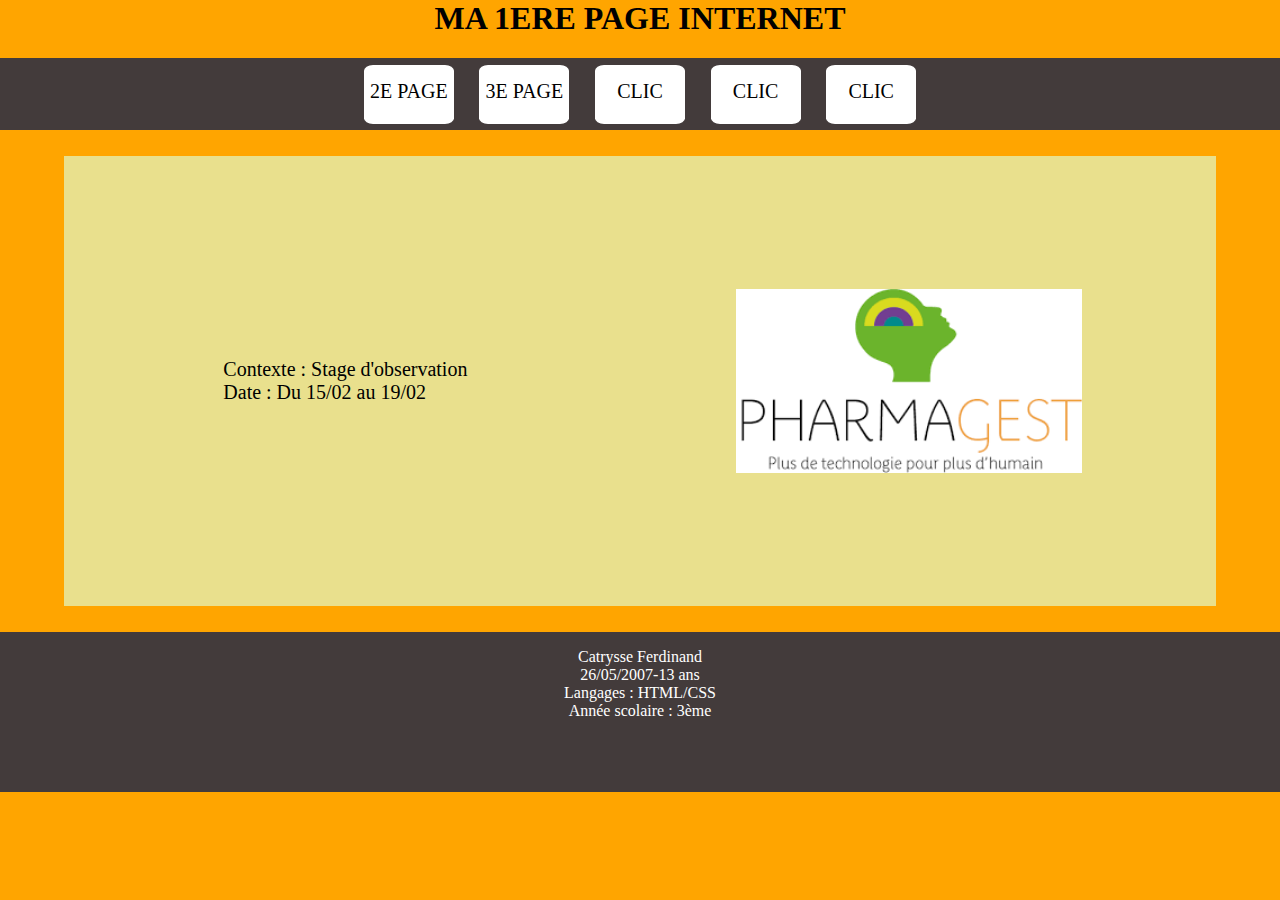
<file: index.html>
<html>
<head>
   <title>Ferdinand</title> 
   <meta charset="UTF-8">
   <link rel="stylesheet" href="styleindex.css" type="text/css" />
<head>
<body>

<h1>MA 1ERE PAGE INTERNET</h1>
<div class="menu">
    <a class="boutton" href="2.html">2e page</a>
    <a class="boutton" href="3.html">3e page</a>
    <a class="boutton" href="#">clic</a>
    <a class="boutton" href="#">clic</a>
    <a class="boutton" href="#">clic</a>
</div>


<div class="container">

<p class="paragraphe">
    Contexte : Stage d'observation</br>
    Date : Du 15/02 au 19/02
</p>
<div class="image">  <!--division pour l'image-->
</div>


</div><!----premier division container-->

</body>
<footer>
    <p class="basDePage">
        Catrysse Ferdinand </br>
        26/05/2007-13 ans </br>
        Langages : HTML/CSS </br>
        Année scolaire : 3ème 
    </p>
</footer>
</html>
</file>
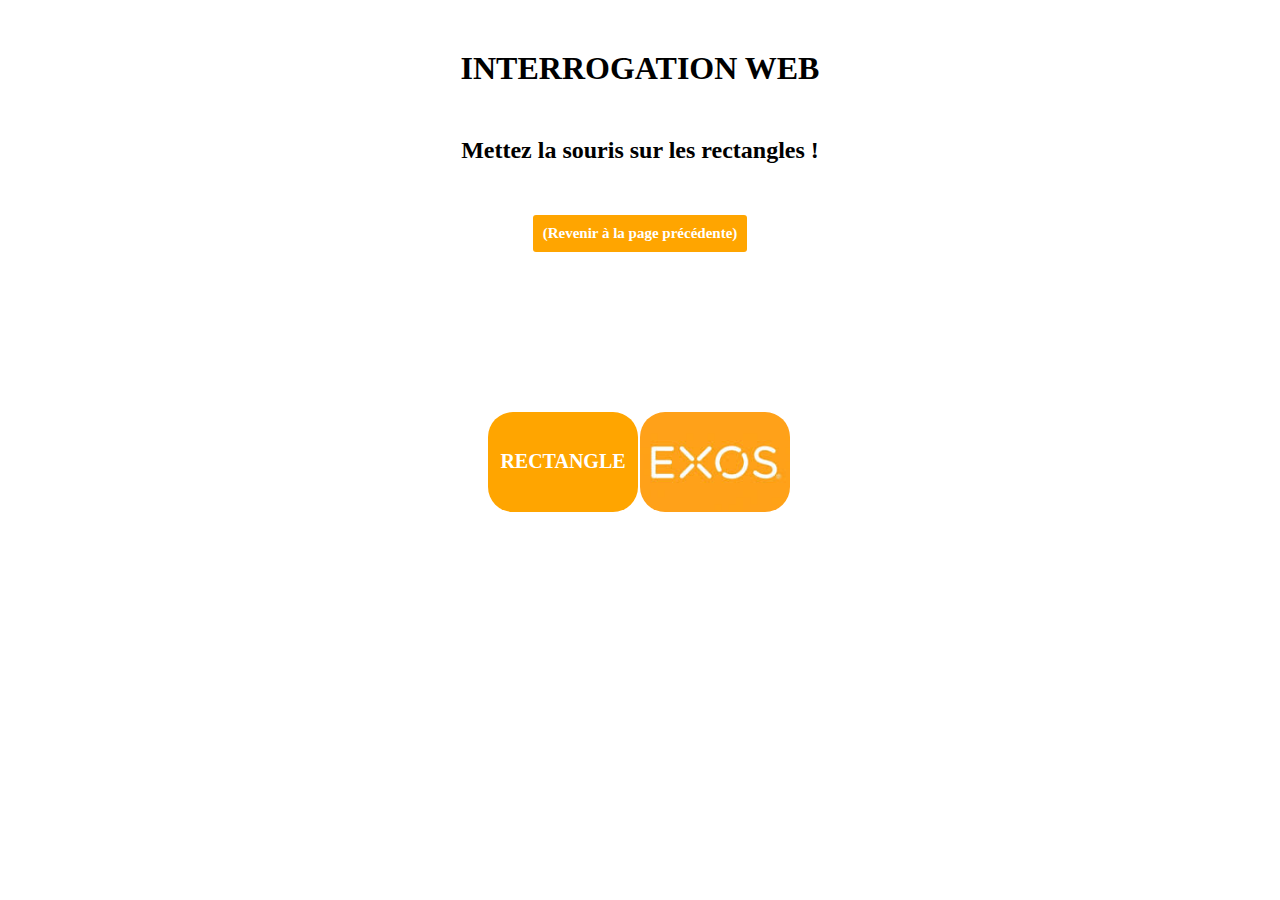
<file: 2.html>
<html>
<html lang="fr">
<head>
    <meta charset="UTF-8">
    <meta http-equiv="X-UA-Compatible" content="IE=edge">
    <meta name="viewport" content="width=device-width, initial-scale=1.0">
    <link rel="stylesheet" href="./2epage.css" type="text/css"/>
    <title>titre</title>
</head>
<body>
  <h1>
    INTERROGATION WEB
  </h1>
  <h2>
    Mettez la souris sur les rectangles !
  </h2>
  <div class="container lien">
  <a href="index.html">(Revenir à la page précédente)</a>
  </div>
  <div class="container">
   <div class="rectangle">
     <p>
       rectangle
     </p>
   </div> 
   <div class="rectangle img">
  </div> 
  </div>
</body>
<footer>
</footer>
</html>
</file>
<file: styleindex.css>
body{
    background-color: orange;
    color: white;
    font-family: cursive;
    margin: 0;
    padding: 0;
}
h1{
    text-align: center;
}
h1:hover{
    color: black;
}

.paragraphe{
    font-size: 20px;
    margin-left: 25px ;
 
    color: black;

}

.container{
    margin: auto;
    display: flex;
    justify-content: space-around;
    align-items: center;
    width: 90%;
    height: 50%;
    background-color: rgb(233, 224, 141);
}


.image{
    background-image: url("./pharmagest.png");
    background-size: contain;
    background-repeat: no-repeat;
    background-position: center;
    width: 30%;
    height: 80%;
}

.menu{
    width: 100%;
    height: 4.5em;
    background-color: #433b3b;
    display: flex;
    justify-content: center;
    align-items: center;
    margin-bottom: 2%;
}

.boutton{
    margin-left: 1%;
    margin-right: 1%;
    background-color: white;
    color: black;
    width: 90px;
    height: 60%;
    text-align: center;
    padding-top: 15px;
    border-radius: 10%;
    text-decoration: none;
    font-size: 20px;
    text-transform: uppercase;
    font-family: -webkit-pictograph;
    transition: all 0.5s;
}

.boutton:hover{
    background-color: rgb(206, 204, 204);
    border-radius: 25%;
}

footer{
    display: flex;
    justify-content: center;
    width: 100%;
    height: 10em;
    background-color: #433b3b;
    margin-top: 2%;
}

.basDePage{
    width: 50%;
    text-align: center;
}
</file>
<file: 2epage.css>
body{
    margin: 0;
    padding: 0;
    font-family: Georgia, 'Times New Roman', Times, serif;
}
.container{
    display:flex ;
    align-items: center;
    justify-content: center;
    margin-top: 10%;
}
.rectangle{
    height: 100px;
    width: 150px;
    background-color: orange;
    border-radius: 25px;
    margin-right: 2px;
    transition: 1s;
    display:flex ;
    align-items: center;
    justify-content: center;
}
.rectangle:hover{
    border-radius: 0px;
    box-shadow: 12px 12px 2px 1px rgba(0, 0, 255, .2);
}
p{
    color: white;
    text-align: center;
    font-size: 20px;
    font-weight: bolder;
    text-transform: uppercase;
}
.img{
    background-image: url('./téléchargement.png');
    background-position: center;
    background-size: 200px;
    background-repeat: no-repeat;
    transition: .5;
}
.img:hover{
    background-position: center;
    background-size: cover;
}
h1{
    text-align: center;
    margin-top: 50px;
}
h2{
    text-align: center;
    margin-top: 50px;
}

.lien{
    height: 100px;
    width: 100%;
    margin-top: 0;
}
a{
    text-decoration: none;
    background-color: orange;
    color: white;
    font-weight: bolder;
    font-size: 15px;
    padding: 10px;
    border-radius: 3px;
    cursor: pointer;
    transition: all .5s;
}

a:hover{
    background-color: rgb(189, 123, 0);
    box-shadow: 12px 12px 2px 1px rgba(0, 0, 255, .2);
}
</file>
